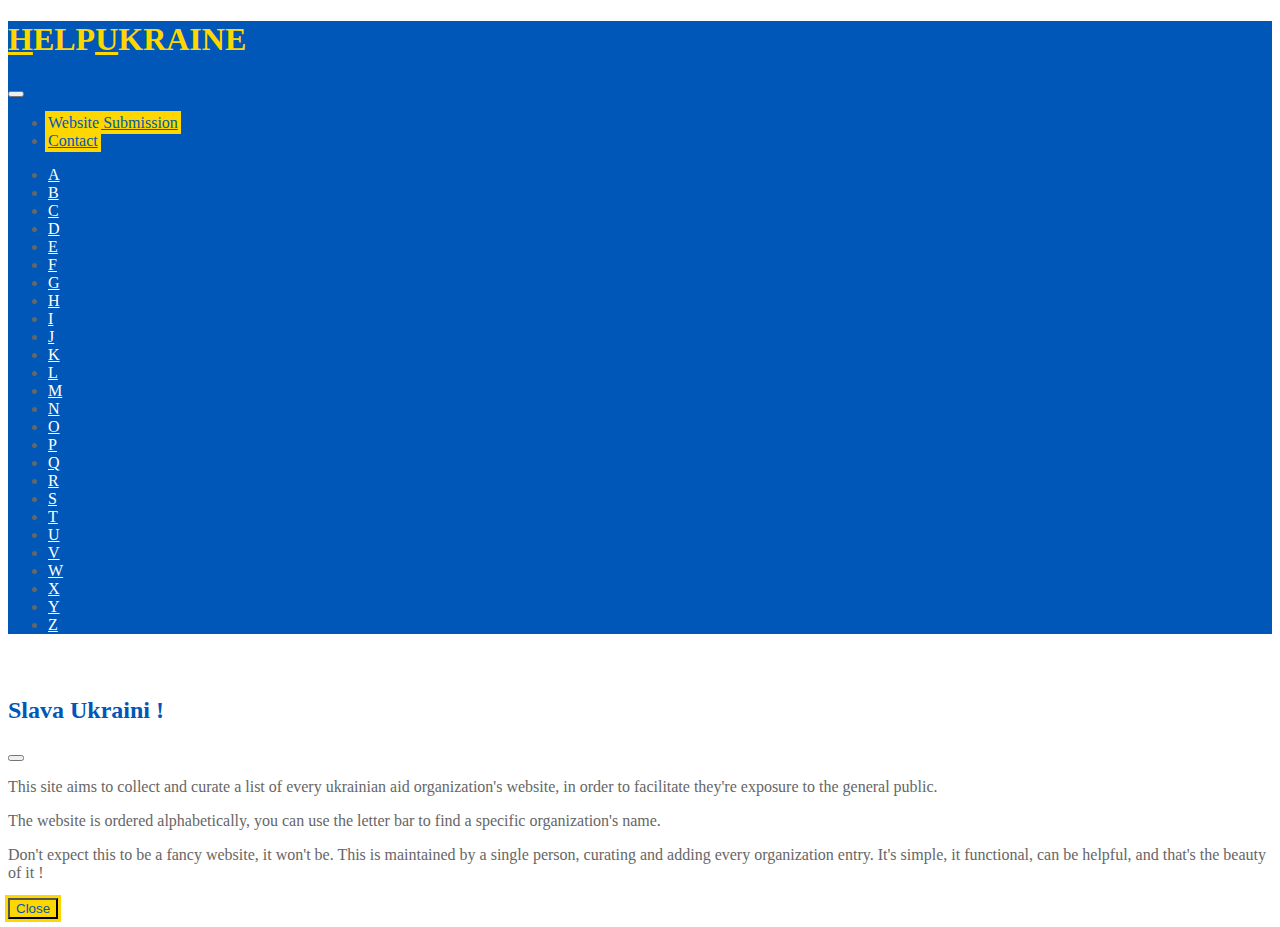
<file: index.html>
<!DOCTYPE html>
<html lang="en">
  <head>
    <meta charset="UTF-8" />
    <meta http-equiv="X-UA-Compatible" content="IE=edge" />
    <meta name="viewport" content="width=device-width, initial-scale=1.0" />
    <meta property='og:title' content='HELPUKRAINE'/>
    <meta property='og:image' content='https://helpukraine.pt/assets/logos/logo1.png' />
    <meta property='og:description' content='Find and contribute to bright light to those who are helping Ukraine the most'/>
    <meta property='og:url' content='https://helpukraine.pt'/>
    <meta property='og:image:width' content='1200' />
    <meta property='og:image:height' content='627' />
    <meta property="og:type" content='website'/>
    <link rel="icon" type="image/x-icon" href="\assets\logos\favicon.png" />
    <link
      href="https://cdn.jsdelivr.net/npm/bootstrap@5.0.2/dist/css/bootstrap.min.css"
      rel="stylesheet"
      integrity="sha384-EVSTQN3/azprG1Anm3QDgpJLIm9Nao0Yz1ztcQTwFspd3yD65VohhpuuCOmLASjC"
      crossorigin="anonymous"
    />
    <script
      src="https://cdn.jsdelivr.net/npm/bootstrap@5.0.2/dist/js/bootstrap.bundle.min.js"
      integrity="sha384-MrcW6ZMFYlzcLA8Nl+NtUVF0sA7MsXsP1UyJoMp4YLEuNSfAP+JcXn/tWtIaxVXM"
      crossorigin="anonymous"
    ></script>
    <script src="https://ajax.googleapis.com/ajax/libs/jquery/3.6.0/jquery.min.js"></script>
    <link rel="stylesheet" href="\assets\style\style.css" />
    <script src="\assets\js\main.js"></script>
    <title>Help Ukraine</title>
  </head>
  <body onload="welcome()" onhashchange="loadSection()">
    <nav class="navbar navbar-expand-lg navbar-light sticky-top">
      <div class="container-fluid">
        <div class="navbar-brand">
          <a href="\" class="navbar-title"
            ><h1>
              <b style="text-decoration: underline">H</b>elp<b
                style="text-decoration: underline"
                >U</b
              >kraine
            </h1></a
          >
        </div>
        <button
          class="navbar-toggler"
          type="button"
          data-bs-toggle="collapse"
          data-bs-target="#navbarSupportedContent"
          aria-controls="navbarSupportedContent"
          aria-expanded="false"
          aria-label="Toggle navigation"
        >
          <span class="navbar-toggler-icon"></span>
        </button>
        <div class="collapse navbar-collapse" id="navbarSupportedContent">
          <ul class="navbar-nav m-auto">
            <li class="nav-item my-2 px-2">
              <a
                class="nav-link btn"
                aria-current="page"
                href="\pages\submission.html"
                >Website Submission</a
              >
            </li>
            <li class="nav-item my-2 px-2">
              <a
                class="nav-link btn"
                aria-current="page"
                href="mailto:help@helpukraine.pt"
                >Contact</a
              >
            </li>
          </ul>
          <ul class="nav navbar-nav flex-row">
            <li class="nav-item px-2 col-md" >
              <a class="nav-link text-center" href="#A">A</a>
            </li>
            <li class="nav-item px-2 col-md">
              <a class="nav-link text-center" href="#B">B</a>
            </li>
            <li class="nav-item px-2 col-md">
              <a class="nav-link text-center" href="#C">C</a>
            </li>
            <li class="nav-item px-2 col-md">
              <a class="nav-link text-center" href="#D">D</a>
            </li>
            <li class="nav-item px-2 col-md">
              <a class="nav-link text-center" href="#E">E</a>
            </li>
            <li class="nav-item px-2 col-md">
              <a class="nav-link text-center" href="#F">F</a>
            </li>
            <li class="nav-item px-2 col-md">
              <a class="nav-link text-center" href="#G">G</a>
            </li>
            <li class="nav-item px-2 col-md">
              <a class="nav-link text-center" href="#H">H</a>
            </li>
            <li class="nav-item px-2 col-md">
              <a class="nav-link text-center" href="#I">I</a>
            </li>
            <li class="nav-item px-2 col-md">
              <a class="nav-link text-center" href="#J">J</a>
            </li>
            <li class="nav-item px-2 col-md">
              <a class="nav-link text-center" href="#K">K</a>
            </li>
            <li class="nav-item px-2 col-md">
              <a class="nav-link text-center" href="#L">L</a>
            </li>
            <li class="nav-item px-2 col-md">
              <a class="nav-link text-center" href="#M">M</a>
            </li>
            <li class="nav-item px-2 col-md">
              <a class="nav-link text-center" href="#N">N</a>
            </li>
            <li class="nav-item px-2 col-md">
              <a class="nav-link text-center" href="#O">O</a>
            </li>
            <li class="nav-item px-2 col-md">
              <a class="nav-link text-center" href="#P">P</a>
            </li>
            <li class="nav-item px-2 col-md">
              <a class="nav-link text-center" href="#Q">Q</a>
            </li>
            <li class="nav-item px-2 col-md">
              <a class="nav-link text-center" href="#R">R</a>
            </li>
            <li class="nav-item px-2 col-md">
              <a class="nav-link text-center" href="#S">S</a>
            </li>
            <li class="nav-item px-2 col-md">
              <a class="nav-link text-center" href="#T">T</a>
            </li>
            <li class="nav-item px-2 col-md">
              <a class="nav-link text-center" href="#U">U</a>
            </li>
            <li class="nav-item px-2 col-md">
              <a class="nav-link text-center" href="#V">V</a>
            </li>
            <li class="nav-item px-2 col-md">
              <a class="nav-link text-center" href="#W">W</a>
            </li>
            <li class="nav-item px-2 col-md">
              <a class="nav-link text-center" href="#X">X</a>
            </li>
            <li class="nav-item px-2 col-md">
              <a class="nav-link text-center" href="#Y">Y</a>
            </li>
            <li class="nav-item px-2 col-md">
              <a class="nav-link text-center" href="#Z">Z</a>
            </li>
          </ul>
        </div>
      </div>
    </nav>
    <main id="main"></main>
    <!-- Welcom modal -->
    <div id="welcome" class="modal" tabindex="-1">
      <div class="modal-dialog">
        <div class="modal-content">
          <div class="modal-header">
            <h2 class="modal-title">Slava Ukraini !</h2>
            <button
              type="button"
              class="btn-close"
              data-bs-dismiss="modal"
              aria-label="Close"
            ></button>
          </div>
          <div class="modal-body">
            <p>
              This site aims to collect and curate a list of every ukrainian aid
              organization's website, in order to facilitate they're exposure to
              the general public.
            </p>
            <p>
              The website is ordered alphabetically, you can use the letter bar
              to find a specific organization's name.
            </p>
            <p>
              Don't expect this to be a fancy website, it won't be. This is
              maintained by a single person, curating and adding every
              organization entry. It's simple, it functional, can be helpful,
              and that's the beauty of it !
            </p>
          </div>
          <div class="modal-footer">
            <button
              type="button"
              class="btn btn-secondary"
              data-bs-dismiss="modal"
            >
              Close
            </button>
          </div>
        </div>
      </div>
    </div>
  </body>
</html>
</file>
